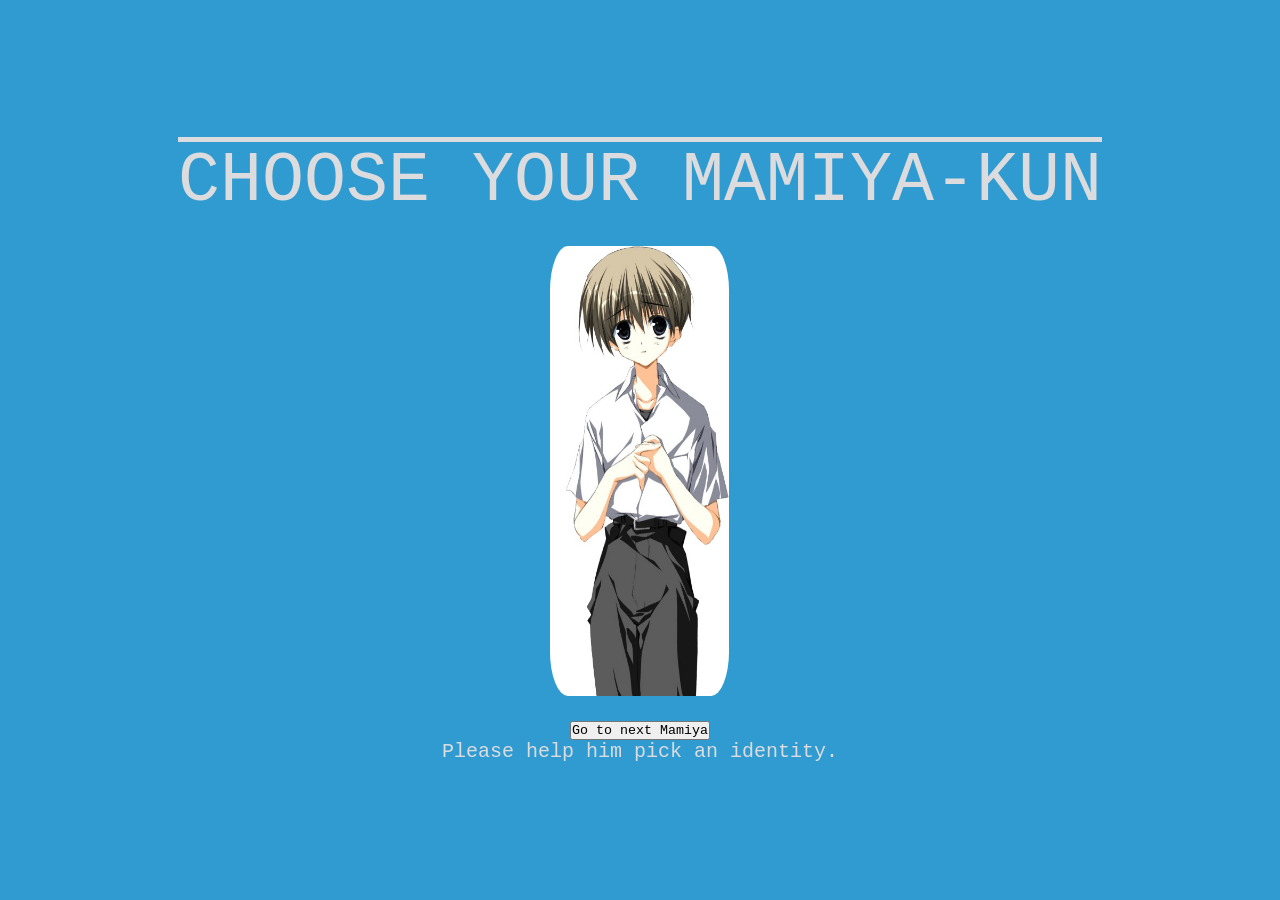
<file: index.html>
<!DOCTYPE html>
<html>
<head>
    <title>My Mamiya</title>
    <link rel="stylesheet" type="text/css" href="style.css">
</head>
<body>
    <section id="container">
        <h1>Choose your Mamiya-kun</h1>
        <img src="Mamiya/Mamiya 1.png">
        <button>Go to next Mamiya</button>
        <p>Please help him pick an identity.</p>
    </section>
    <script type="text/javascript" src="app.js"></script>
</body>
</html>
</file>
<file: style.css>
h1 {
    /*color:white;*/
    font-weight:100;
    text-transform:uppercase;
    border-top: 5px solid #dcdcdf;
    font-size: 70px;
}

body {
    background-color: #2f9bd0;
    color:#dcdcdf;
    font-family: "Courier New";
    font-weight:100;

}

* {
    box-sizing:border-box;
    margin:0;
    padding:0;
    font-family: "Courier New";
    scroll-behavior: smooth;
}

.navbar {
    height: 80px;
    background: #000000;
    font-size: 1.2rem;
    position: sticky;
    top: 0;
    z-index: 999;
}

.navbar__container {
    display: flex;
    justify-content: space-between;
    align-items: center;
    height: 80px;
    z-index: 1;
    width: 100%;
    padding: 0 20px;
    max-width: 1300px;
    margin: 0 auto;
    color: hsl(140, 100%, 50%);
}

#navbar__logo {
    background-color: hsl(0, 96%, 47%);
    background-image: linear-gradient(to right, #2f9bd0, #dcdcdf);
    -webkit-background-clip: text;
    -moz-background-clip: text;
    -webkit-text-fill-color: transparent;
    -moz-text-fill-color: transparent;
    display:flex;
    align-items:center;
    cursor:pointer;
    text-decoration:none;
    font-size: 2rem;
}  

.navbar__menu {
    display: flex;
    align-items: center;
    list-style: none;
    justify-content: space-between;
}

.navbar__item {
    height: 80px;
    text-decoration: none;
}

.navbar__links {
    color: lab(96.54% 0.01 -0.01);
    display: flex;
    align-items: center;
    justify-content: center;
    width: 125px;
    text-decoration: none;
    height: 100%;
    transition: all 0.3s ease;
}

.navbar__btn {
    display: flex;
    justify-content: center;
    align-items: center;
    padding: 0 1rem;
    width: 100%;
}

.button {
    display: flex;
    justify-content: center;
    align-items: center;
    text-decoration: none;
    padding: 10px 20px;
    height: 100%;
    width: 100%;
    border: none;
    outline: none;
    border-radius: 4px;
    background: #2f9bd0;
    background: -webkit-linear-gradient(to right, #2f9bd0, #dcdcdf);
    background: linear-gradient(to right, #2f9bd0, #dcdcdf);
    color:antiquewhite;
    transition: all 0.3s ease;
}

.navbar__links:hover {
    color: #cc5ae9;
    border-bottom: 3px solid #ffffff;
    transition: all 0.3s ease;
}

@media screen and (max-width: 960px) {
    .navbar__container {
        display: flex;
        justify-content: space-between;
        height: 80px;
        z-index: 1;
        width: 100%;
        max-width: 1300px;
        padding: 0;
    }

    .navbar__menu {
        display: grid;
        grid-template-columns: auto;
        margin: 0;
        width: 100%;
        position: absolute;
        top: -1000px;
        opacity: 1;
        transition:all 0.5s ease;
        z-index: -1;
    }
    .navbar__menu.active {
        background: #131313;
        top: 100%;
        opacity: 1;
        transition: all 0.5s ease;
        z-index: 99;
        height: 60vh;
        font-size: 1.6rem;
    }

    #navbar__logo {
        padding-left: 25px;
    }
    
    .navbar__toggle .bar {
        width: 25px;
        height: 3px;
        margin: 5px auto;
        transition: all 0.3s ease;
        background-color: #dcdcdf;
    }

    .navbar__item{
        width: 100%;

    }

    .navbar__links {
        text-align:center;
        padding: 2rem;
        width: 100%;
        display: table;

    }

    .navbar__btn {
        padding-bottom: 2rem;

    }

    .button {
        display: flex;
        justify-content: center;
        align-items: center;
        width: 80%;
        height: 80px;
        margin: 0;
    }
    #mobile-menu {
        position:absolute;
        top:20%;
        right:5%;
        transform:translate(5%, 20%);
    }

    .navbar__toggle .bar{
        display:block;
        cursor:pointer;
    }

    #mobile-menu.is-active .bar:nth-child(2){
        opacity:0;
    }

    #mobile-menu.is-active .bar:nth-child(1){
        transform:translateY(8px) rotate(45deg);
    }
    #mobile-menu.is-active .bar:nth-child(3){
        transform:translateY(-8px) rotate(-45deg);
    }
}

/*
header {
    position:relative;
    width:100%;
    height: 100px;
    background-color: #2f9bd0;
    color:#dcdcdf;
    font-family: "Courier New";
    font-weight:100;
    padding: 20px 0;
   
}

nav ul {
    list-style-type: none;
    margin: 0;
    padding: 0;
    overflow: hidden;
    background-color: #2f9bd0;
    display:flex;
    flex-direction:row;
    justify-content:center;
}

li {
    display:inline;
    margin: 0 20px;
    list-style-type: none;
}

*/

img {
    height:500px;
    border-radius: 10%;
    transform:scale(90%);
    
}


#container {
    display:flex;
    flex-direction:column;
    align-items:center;
    justify-content:center;
    height:100vh;
}
/*
button {
    margin: 30px auto 0;
    padding: 20px 25px;
    color: #dcdcdf;
    background-color: #2f9bd0;
    font-size: 14px;
    text-align: center;
    border: 1px solid #dcdcdf;
    text-transform: uppercase;
    text-decoration: none;
    letter-spacing: 2px;
    outline: none;
}

button:hover {
    transition: 0.5s;
    background-color: #dcdcdf;
    color:#2f9bd0;
    cursor:pointer;
    text-decoration: underline;
}
*/
p {
    font-size: 20px;
}
</file>
